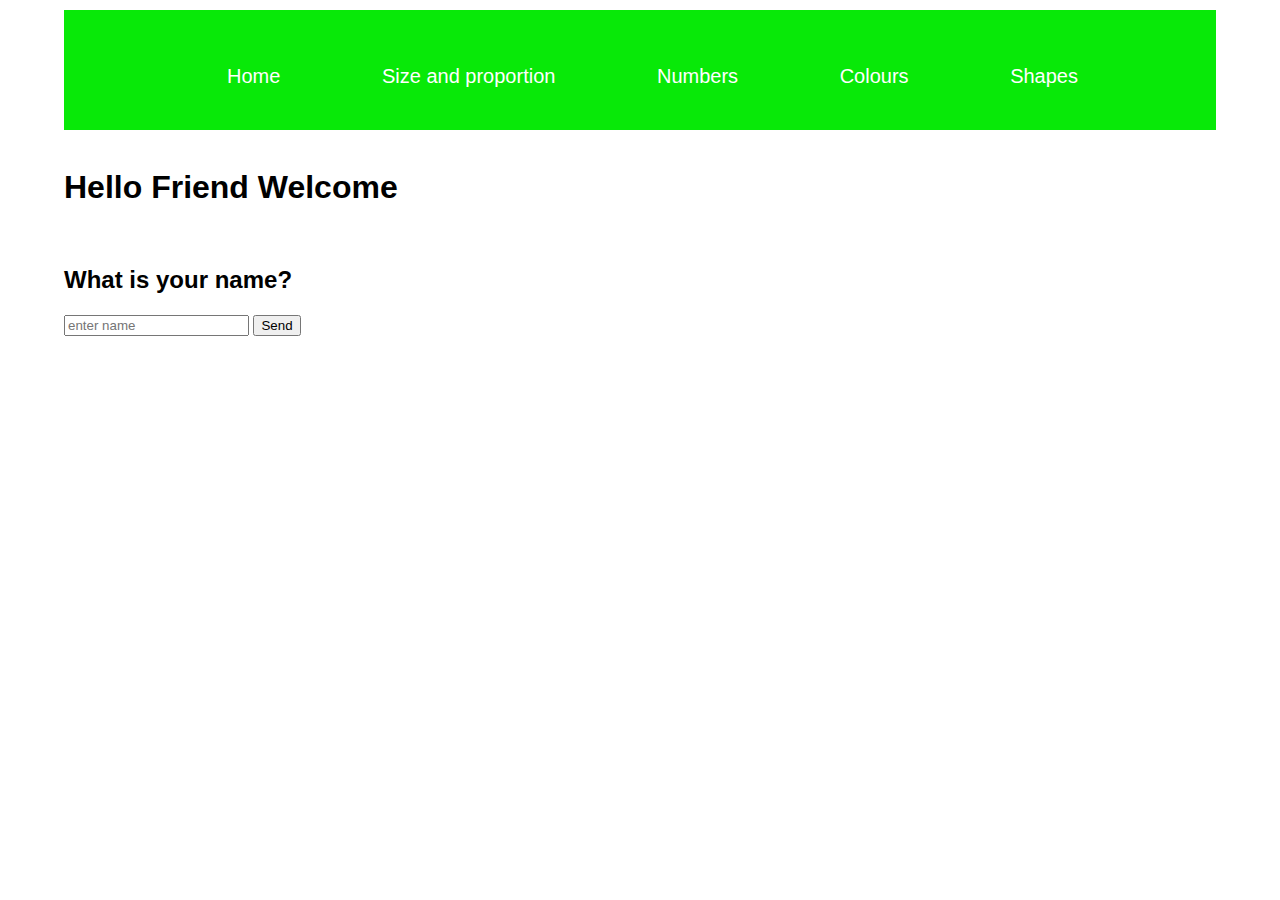
<file: index.html>
<!DOCTYPE html>
<html lang="en">
  <head>
    <meta charset="utf-8">
    <meta name="viewport" content="width=device-width, initial-scale=1.0">
    <meta http-equiv="X-UA-Compatible" content="ie=edge">
    <link rel="stylesheet" href="css/style.css">
    <title>Kids Game</title>
  </head>
  <body>
    <div class="container">
      <div id="nav">
        <ul>
          <li><a class="active" href="index.html">Home</a></li>
          <li><a href="size.html">Size and proportion</a></li>
          <li><a href="numbers.html">Numbers</a></li>
          <li><a href="colours.html">Colours</a></li>
          <li><a href="shapes.html">Shapes</a></li>
          <li><a href="shop.html">Shop</a></li>
        </ul>
      </div>

      <br>

      <h1 id="h1">Hello Friend Welcome</h1>
      <br>
      <h2 id="h2">What is your name?</h2>
      <h1 id="result"></h1>

      <div class="">
        <form action="">
          <input type="text" name="" id="name" placeholder="enter name">
          <button type="button" id="button">Send</button>
        </form>
      </div>
    </div>
  <script src="js/jquery-3.1.1.js"></script>

  <script>

    $(document).ready(function(){
      $('button').click(function(){
        let name = $('#name').val();
        $('#result').append('welcome ' + name + ' let the games begin.');
        $('#h1').css('display', 'none')
        $('#h2').css('display', 'none')
        $('#name').css('display', 'none')
      });
    });

  </script>

  </body>
</html>
</file>
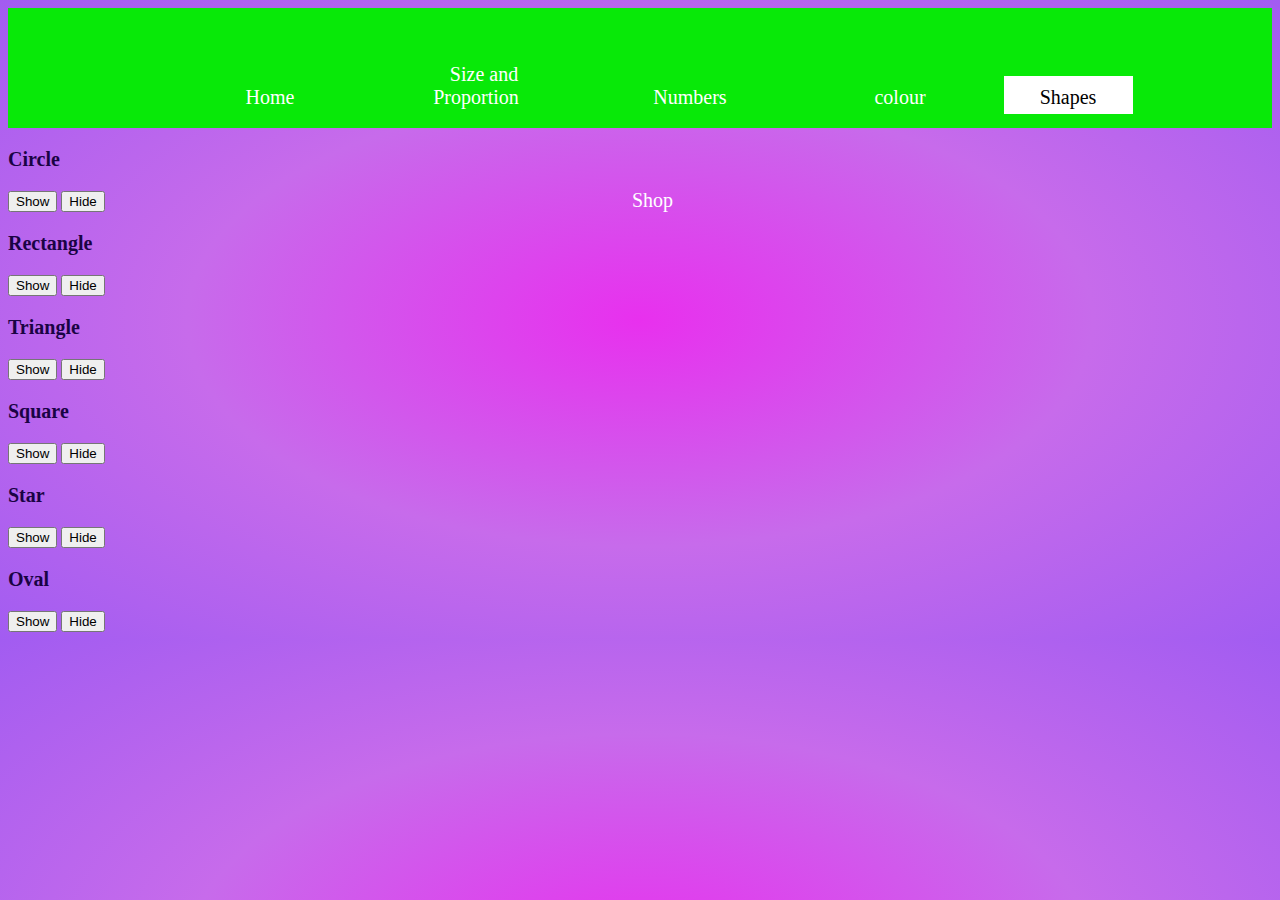
<file: shapes.html>
<!doctype html>
<html lang="en">
<head>
  <meta charset="utf-8">
  <title>Shapes</title>
  <link rel="stylesheet" href="css/style5.css">
</head>

<body>
        <div id="nav">
                <ul>
                    <li ><a href="index.html">Home</a></li>
                     <li><a href="size.html">Size and Proportion</a></li>
                     <li><a href="numbers.html">Numbers</a></li>
                     <li><a href="colours.html">colour</a></li>
                     <li class="selected"><a href="shapes.html">Shapes</a></li>
                    <li><a href="shop.html">Shop</a></li>

                </ul>
            </div>
<p>Circle</p>
<button id="circle">Show</button>
<button id="circle">Hide</button>
<img src="images/circle_shape.png" id="circle"/>

<p>Rectangle</p>
<button id="rectangle">Show</button>
<button id="rectangle">Hide</button>
<img src="images/rectangle.png" id="rectangle"/>

<p>Triangle</p>
<button id="triangle">Show</button>
<button id="triangle">Hide</button>
<img src="images/triangle.png" id="triangle"/>

<p>Square</p>
<button id="square">Show</button>
<button id="square">Hide</button>
<img src="images/square.png" id="square"/>

<p>Star</p>
<button id="star">Show</button>
<button id="star">Hide</button>
<img src="images/Star.jpg" id="star"/>


<p>Oval</p>
<button id="oval">Show</button>
<button id="oval">Hide</button>
<img src="images/oval.png" id="oval"/>

<script type="text/javascript" src="js/jquery-3.1.1.js"></script>
<script>
$(function(){
    //circle
    $( "#circle" ).click(function() {
  $( "img#circle" ).first().show( "slow", function showNext() {
    $( this ).next( "img#circle" ).show( "slow", showNext );
  });
});
//hide circle
$( "#circle" ).click(function() {
  $( "img#circle" ).hide( 5000 );
});

// rectangle
$( "#rectangle" ).click(function() {
  $( "img#rectangle" ).first().show( "slow", function showNext() {
    $( this ).next( "img#rectangle" ).show( "slow", showNext );
  });
});
//hide rectangle
$( "#rectangle" ).click(function() {
  $( "img#rectangle" ).hide( 5000 );
});

// triangle
$( "#triangle" ).click(function() {
  $( "img#triangle" ).first().show( "slow", function showNext() {
    $( this ).next( "img#triangle" ).show( "slow", showNext );
  });
});
//hide triangle
$( "#triangle" ).click(function() {
  $( "img#triangle" ).hide( 5000 );
});

// square
$( "#square" ).click(function() {
  $( "img#square" ).first().show( "slow", function showNext() {
    $( this ).next( "img#square" ).show( "slow", showNext );
  });
});
//hide square
$( "#square" ).click(function() {
  $( "img#square" ).hide( 5000 );
});

// star
$( "#star" ).click(function() {
  $( "img#star" ).first().show( "slow", function showNext() {
    $( this ).next( "img#star" ).show( "slow", showNext );
  });
});
//hide star
$( "#star" ).click(function() {
  $( "img#star" ).hide( 5000 );
});

 //oval
 $( "#oval" ).click(function() {
  $( "img#oval" ).first().show( "slow", function showNext() {
    $( this ).next( "img#oval" ).show( "slow", showNext );
  });
});
//hide oval
$( "#oval" ).click(function() {
  $( "img#oval" ).hide( 5000 );
});

//menu
$("#mainmenu a").each(function(){
    var $option = $("<option></option>");
    $option.val($(this).attr("href"));
    $option.text($(this).text());
    if($(this).parent().hasClass("selected")) {
        $option.prop("selected", true);
    };

});

});
</script>

</body>
</html>
</file>
<file: css/style.css>
body {
  background: rgba(255, 255, 255, 0.918);
  font-family: sans-serif;
  margin: 0px;
}

#nav {
  background: rgb(8, 233, 8);
  height: 100px;
  text-align: center;
  font-size: 20px;
  padding: 10px 17px 10px 12px;

}

#nav ul {
  list-style: none;
  margin-top: 5px;
  font-size: 20px;
  margin-left: 40px;
  margin-right: 50px;
  height: 50px;

}

#nav ul li {
  display: inline-block;
  text-align: center;
  padding: 40px;
}

#nav ul li a {
  width: 100%;
  color: #fff;
  text-decoration: none;
  font-size: 100%;
  padding: 8px;

}
/*
#nav ul li a: hover {
  background-color: #111;
}
*/
#nav ul li.selected {
  background: #fff;
  padding: 2px;
  margin-right: 5px;
  margin-left: -4px;
  padding-top: 10px;
  padding-bottom: 5px;
}

#nav ul li.selected a {
  color: #000;
}

select {
  margin-left: 30%;
  margin-top: 20%;
  width: 700px;
  height: auto;
  font-size: 50px;
  padding-left: 10px;
}

.container {
  margin: auto;
  width: 90%;
  border: None;
  padding: 10px;
}
</file>
<file: css/style5.css>
body{
  background: radial-gradient(rgb(232, 48, 238), rgb(199, 107, 235), rgb(162, 92, 241));
  text-decoration: none;
  }
  p {
      font-size: 20px;
      color: rgb(26, 3, 68);
      font-weight: bold;
  }
  #nav {
    background: rgb(8, 233, 8);
    height: 100px;
    text-align: center;
    font-size: 20px;
    padding: 10px 17px 10px 12px;

  }

  #nav ul {
    list-style: none;
    margin-top: 5px;
    font-size: 20px;
    margin-left: 40px;
    margin-right: 50px;
    height: 50px;

  }

  #nav ul li {
    display: inline-block;
    text-align: center;
    padding: 40px;
  }

  #nav ul li a {
    width: 100%;
    color: #fff;
    text-decoration: none;
    font-size: 100%;
    padding: 8px;

  }

  #nav ul li.selected {
    background: #fff;
    padding: 2px;
    margin-right: 5px;
    margin-left: -4px;
    padding-top: 10px;
    padding-bottom: 5px;
  }

  #nav ul li.selected a {
    color: #000;
  }

  select {
    margin-left: 30%;
    margin-top: 20%;
    width: 700px;
    height: auto;
    font-size: 50px;
    padding-left: 10px;
  }

  .container {
    margin: auto;
    width: 90%;
    border: None;
    padding: 10px;
  }

ul {
  list-style: none;
  margin-top: 5px;
  font-size: 30px;
  margin-left: 500px;
  margin-right: 50px;
  height: 50px;

}

ul li {
  display: inline-block;
  width: 125px;
  text-align: center;
  padding: -30px;
}

ul li a {
  color: #fff;
  width: 100%;
  text-decoration: none;
  font-size: 100%;
  padding: 20px;

}

ul li.selected {
  background: #fff;
}

ul li.selected a {
  color: #000;
}

img {
  margin: 3px;
  width: 580px;
  display: none;
  position: relative;
  text-align: center;
}
</file>
